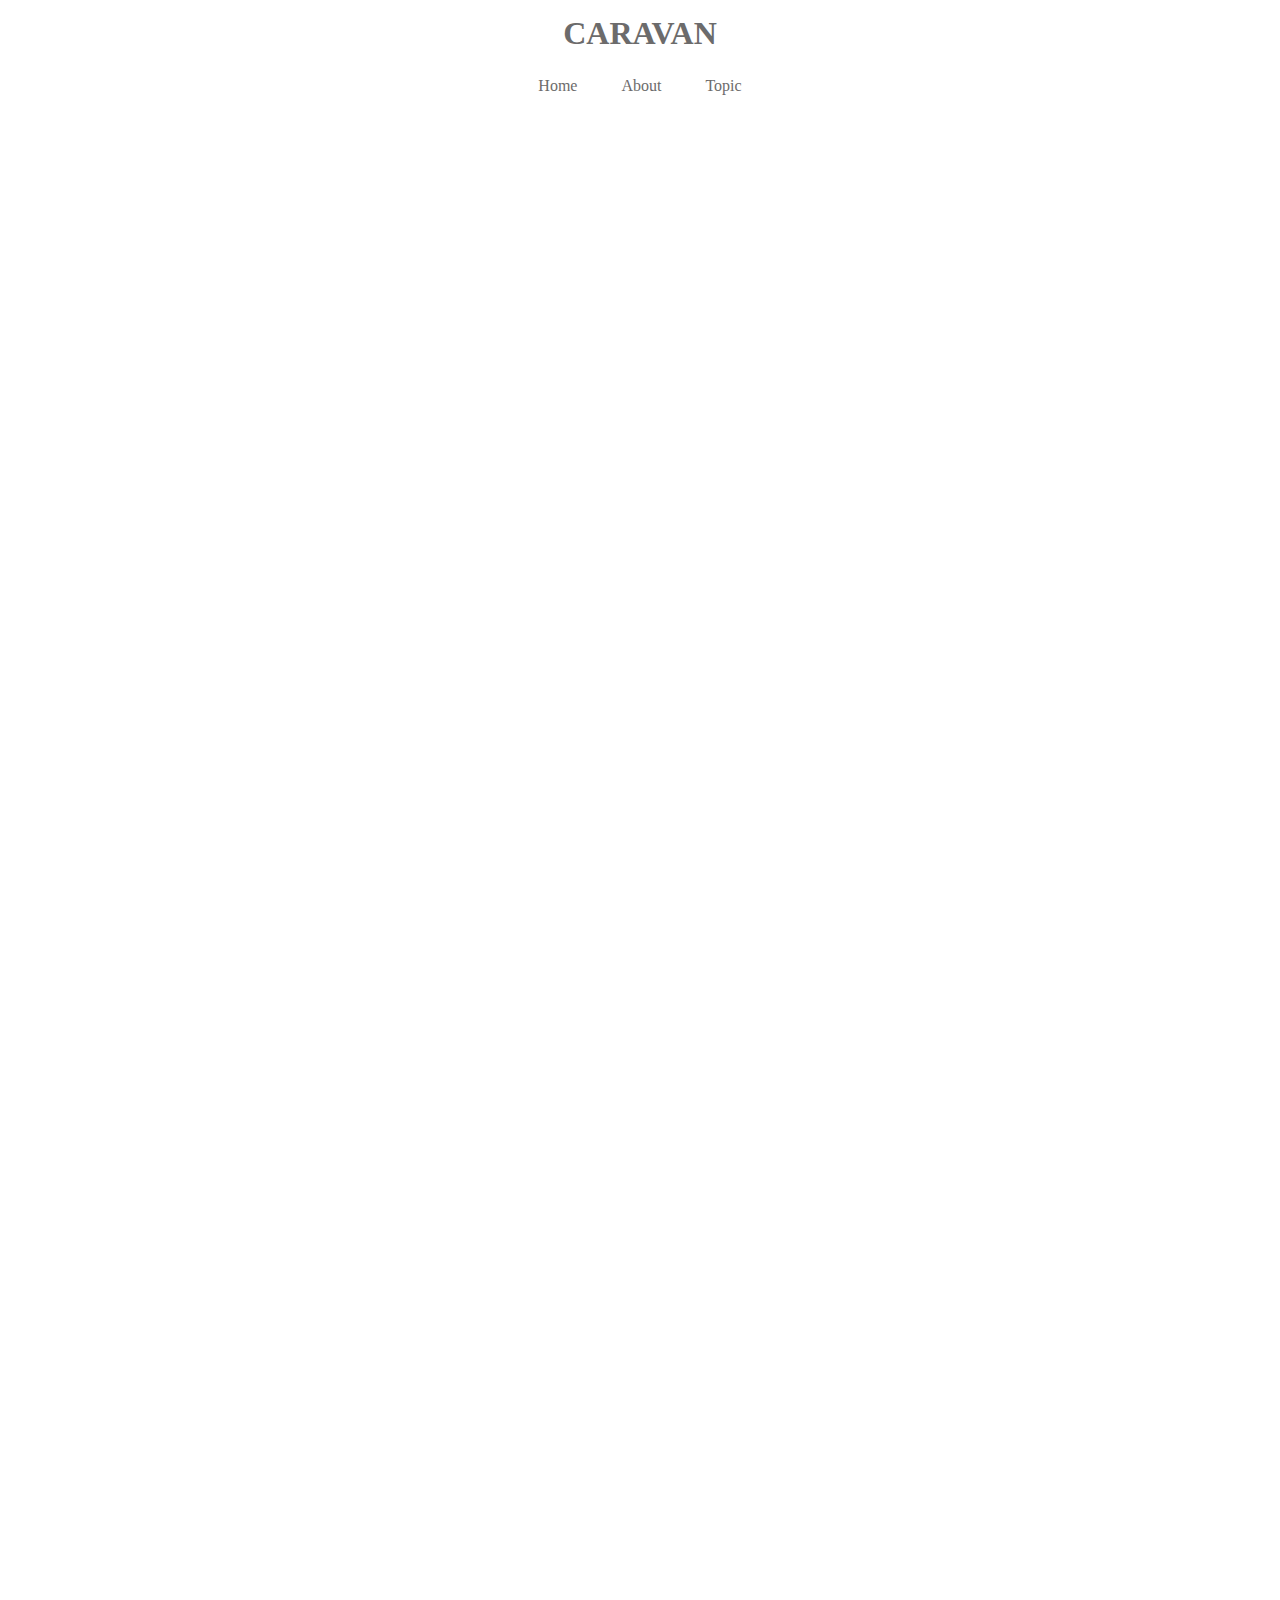
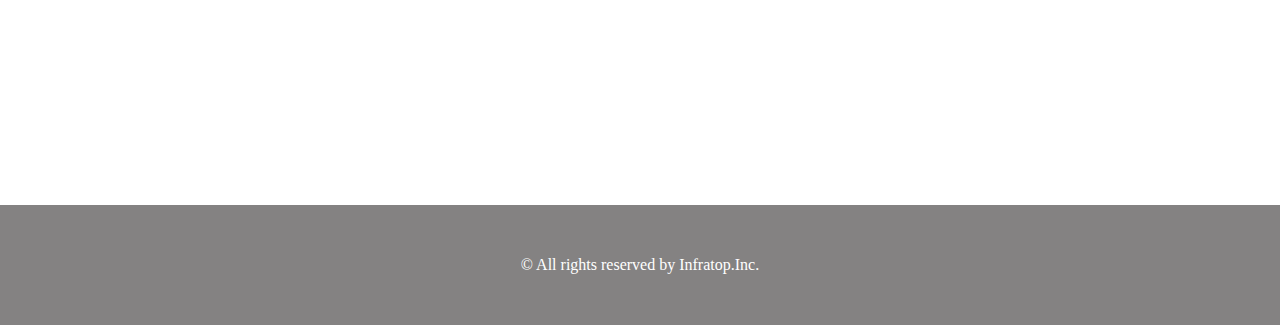
<file: caravan/index.html>
<!DOCTYPE html>
<html lang="ja">
  <head>
	<meta charset="UTF-8" />
    <!-- CSSファイルの読み込み -->
    <link rel="stylesheet" href="style.css" />
    <title>CARAVAN</title>
  </head>

  <body>
	  <!-- header -->
	  <header>
		  <h1 class="heading">
			  <a href="index.html">
				  <!-- h1とかにリンクをつけるときは、入れ子にする。h1にhref属性をつけるだけじゃダメ -->
				  CARAVAN
			  </a>
		  </h1>
	  </header>

	  <!-- navigation -->
	  <nav>
		  <ul class="nav-list">
			  <li class="nav-list-item">
				  <a href="index.html">
					  Home
				  </a>
			  </li>
			  <li class="nav-list-item">About</li>
			  <li class="nav-list-item">Topic</li>

		  </ul>
	  </nav>

	  <!-- main-visual用 -->
	  <div class="main-visual">
		  <div class="main-visual-content"></div>
	  </div>
	  
	  <!-- main用 -->
	  <div class="main">
		  <div class="blog"></div>
		  <div class="sidebar"></div>
	  </div>

	  <!-- fotter -->
	  <footer>
		  <p class="footer-text">© All rights reserved by Infratop.Inc.</p>
	  </footer>
  </body>
</html>
</file>
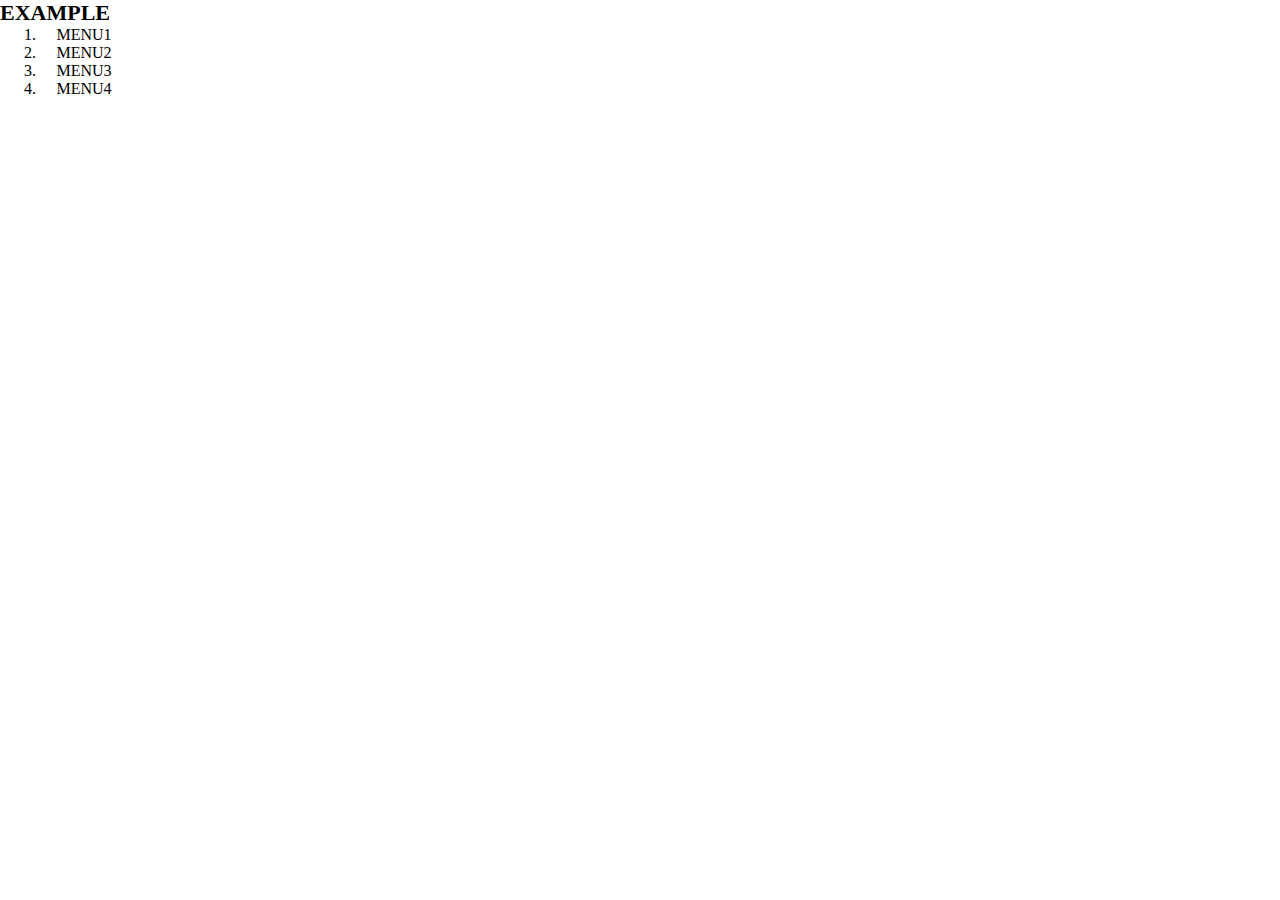
<file: 確認問題/index.html>
<!DOCTYPE html>

<html lang="ja">
	<head>
		<meta charset="UTF-8">
		<link rel="stylesheet" href="style.css">
		<title>確認問題</title>
	</head>

	<body>
		<header>
			<h1 class="headline">EXAMPLE</h1>

			<nav class="nav">
				<ol class="list">
					<li class="list-item">MENU1</li>
					<li class="list-item">MENU2</li>
					<li class="list-item">MENU3</li>
					<li class="list-item">MENU4</li>
				</ol>
			</nav>
		</header>
	</body>
</html>
</file>
<file: caravan/style.css>
/* ブラウザがそれぞれ持っているCSSをリセットするための記述 */
* {
  margin: 0;
  padding: 0;
  box-sizing: border-box;
  color: #6c6b6b;
}

a{
	text-decoration: none;
}

header{
	width: 90%;
	padding: 15px 0;
	margin:0 auto;
	text-align: center;
}

header.heading{/*header内のheadingクラスだけに適用*/
	font-size: 32px;
}

.nav-list{
	text-align: center;
	padding: 10px 0;
	margin: 0 auto;
}

.nav-list-item{
	list-style: none;
	display: inline-block;
	margin: 0 20px;
}

.main-visual{
	width: 100%;
	height: 300px;
}

.main-visual-content{
	width: 350px;
	height: 300px;
}

.main{
	width: 840px;	
	margin: 0 auto;

	display: flex; /*flexboxの利用*/
	justify-content: center; 
	/*子要素の横並び中央寄せ(ディベロッパーツールで色々試せるぞ)*/
}

.blog{
	width: 600px;
	height: 1400px;
}

.sidebar{
	width: 240px;
	height: 1400px;
}

footer{
	width: 100%;
	height: 120px;
	text-align: center;
	line-height: 120px;
	background-color: #848282;
}

.footer-text{
	color: #fff;
}
</file>
<file: 確認問題/style.css>
*{
	margin: 0;
	padding: 0;
	box-sizing: border-box;
}

header{
	width: 10%;
}
.headline{
	font-size: 22px;
}
 
nav{
	text-align: center;
}

.list{
	padding-left: 40px;

}
</file>
